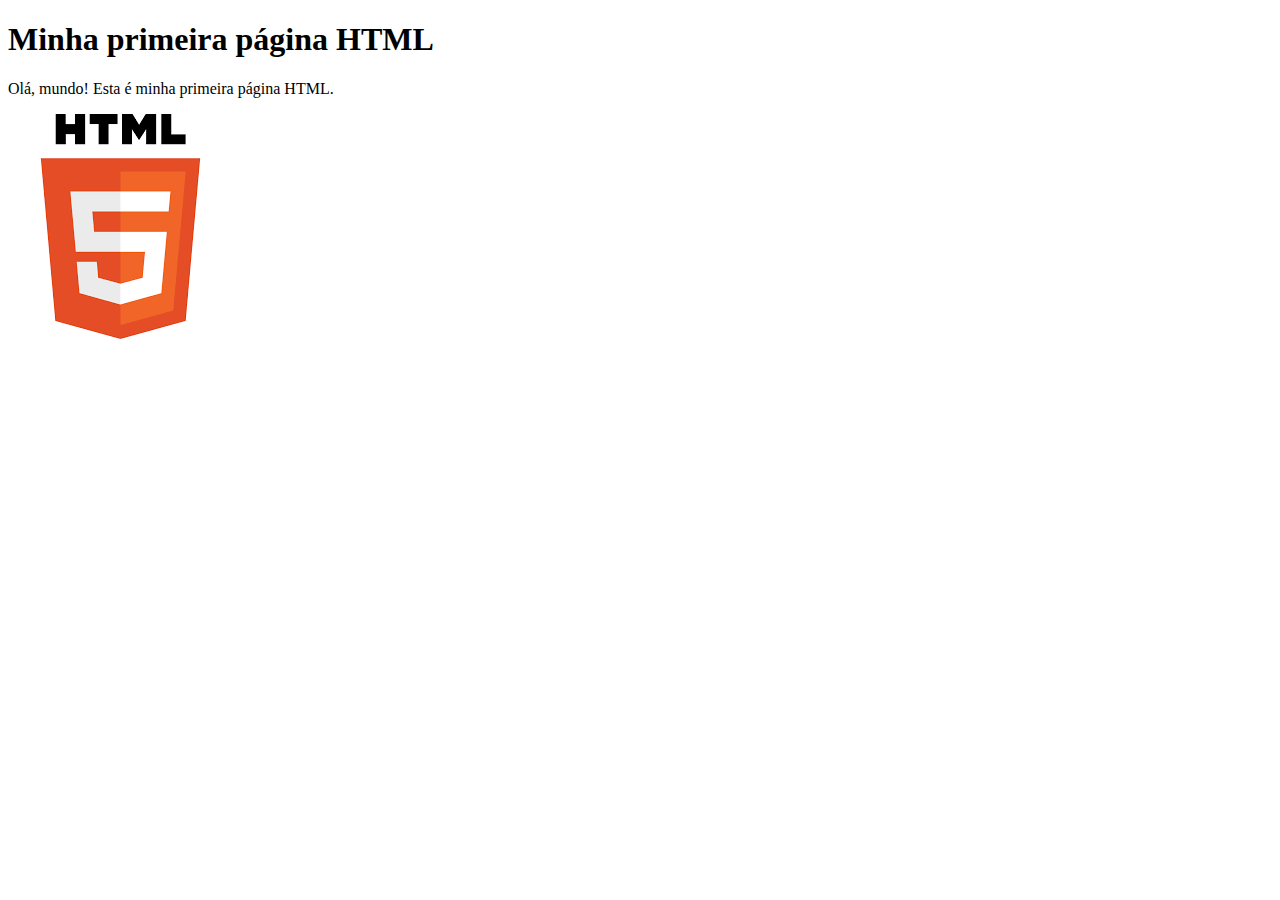
<file: aula1_html/index.html>
<!DOCTYPE html>
<html>
    <head>
        <title>Aula_HTML</title>
    </head>
    <body>
        <h1>Minha primeira página HTML</h1>
        <p>Olá, mundo! Esta é minha primeira página HTML.</p>
        <img src="html.png" ="Logo do HTML 5">
     </body>
</html>
</file>
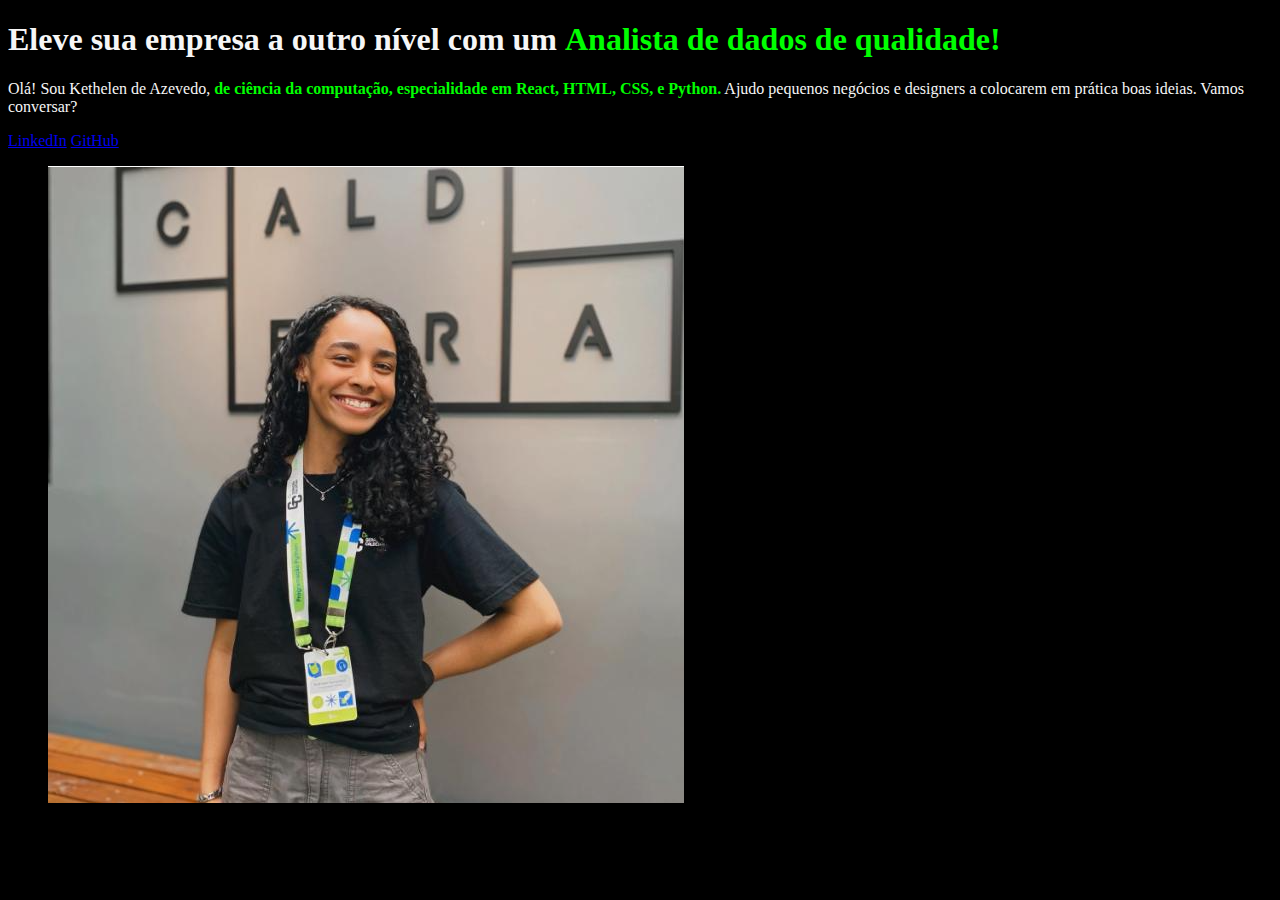
<file: aula2_figma/index.html>
<!DOCTYPE html>
<html lang="pt-br">
<head>
    <meta charset="UTF-8">
    <meta http-equiv="X-UA-Compatible" content="IE=edge">
    <meta name="viewport" content="width=device-width, initial-scale=1.0">
    <title>Portfolio</title>
    <link rel="stylesheet" href="style.css">
</head>
<body>
    <header></header>
    <main>
        <h1>Eleve sua empresa a outro nível com um <strong>Analista de dados de qualidade!</strong></h1>
        <p>Olá! Sou Kethelen de Azevedo, <strong>de ciência da computação, especialidade em React, HTML, CSS, e Python.</strong> 
        Ajudo pequenos negócios e designers a colocarem em prática boas ideias. Vamos conversar?</p>

        <a href="https://www.linkedin.com/in/kethelendeazevedo">LinkedIn</a>
        <a href="https://github.com/amisticaz">GitHub</a>
        <figure>
         <img src="imagem.png" alt="Foto da Kethelen de Azevedo no Instituto Caldeira">
        </figure>
        </main>
    <footer></footer>
</body>
</html>
</file>
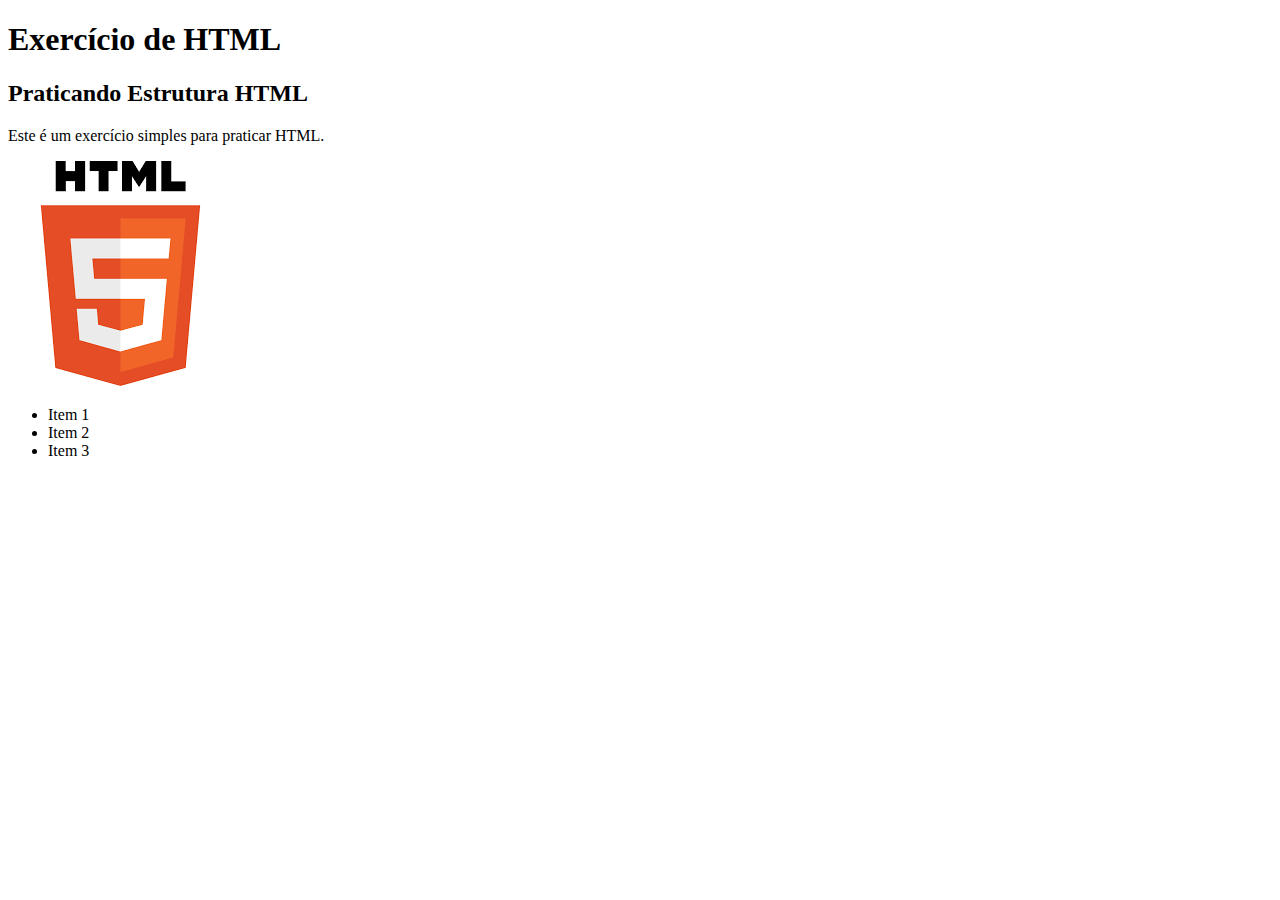
<file: aula1_html/exercicio.html>
<!DOCTYPE html>
 <html>
    <head>
        <title>Exercício HTML</title>
    </head>
    <body>
        <h1>Exercício de HTML</h1>
        <h2>Praticando Estrutura HTML</h2>
        <p>Este é um exercício simples para praticar HTML.</p>
        <img src="html.png" alt="Imagem de Exercício">
        <ul>
            <li>Item 1</li>
            <li>Item 2</li>
            <li>Item 3</li>
        </ul>
    </body>
</html>
</file>
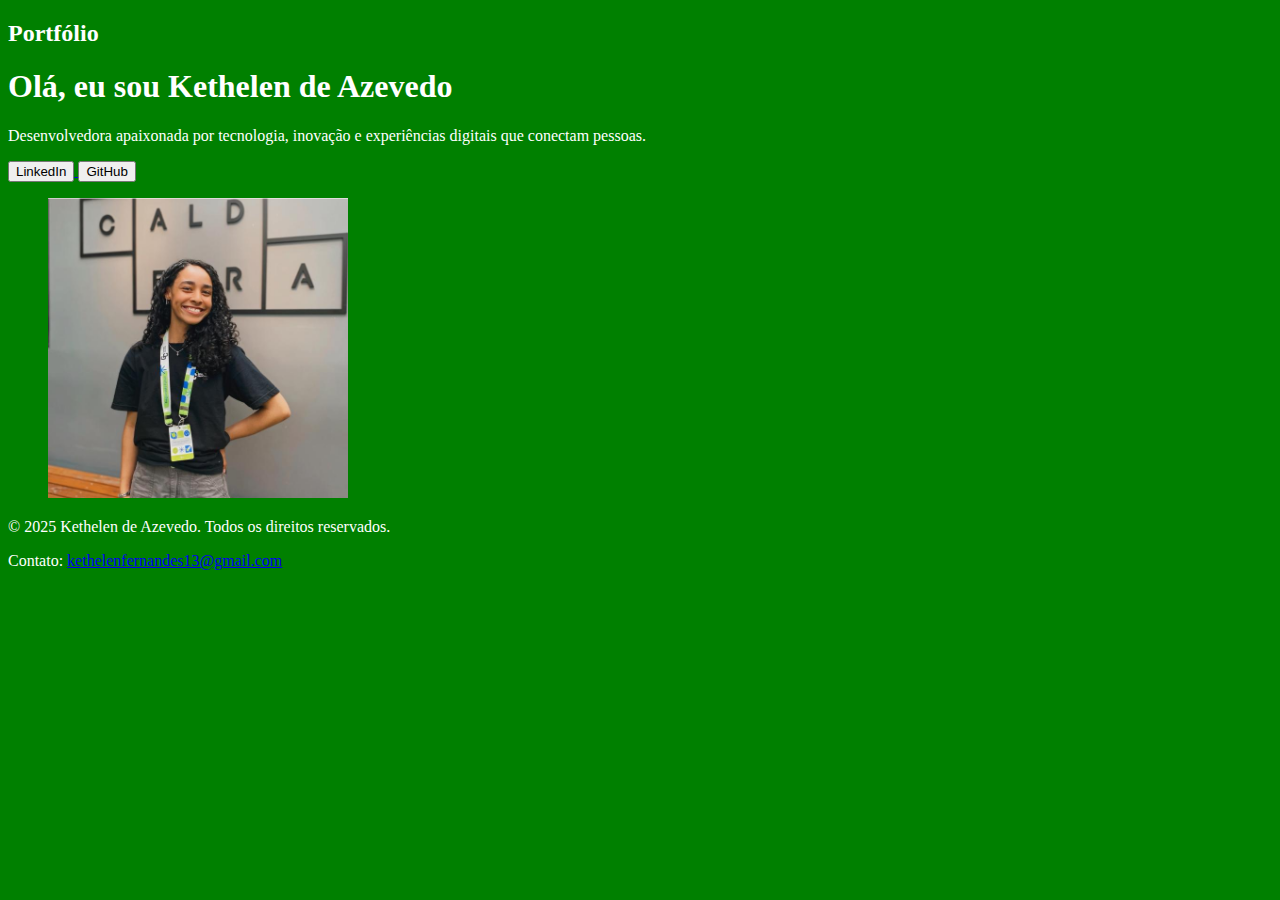
<file: exercicios_css_html/exercicio.html>
<!DOCTYPE html>
<html lang="pt-br">
<head>
  <meta charset="UTF-8">
  <meta http-equiv="X-UA-Compatible" content="IE=edge">
  <meta name="viewport" content="width=device-width, initial-scale=1.0">
  <title>Portfólio de Kethelen</title>
  <link rel="stylesheet" href="style.css">
</head>
<body>

  <!-- Cabeçalho com logotipo ou menu -->
  <header>
    <h2>Portfólio</h2>
    <!-- Você pode adicionar um menu aqui futuramente -->
  </header>

  <!-- Conteúdo principal -->
  <main>
    <h1>Olá, eu sou <strong>Kethelen de Azevedo</strong></h1>
    <p>Desenvolvedora apaixonada por tecnologia, inovação e experiências digitais que conectam pessoas.</p>

    <!-- Botões para redes sociais -->
    <a href="https://www.linkedin.com/in/kethelendeazevedo" target="_blank">
      <button>LinkedIn</button>
    </a>
    <a href="https://github.com/amisticaz" target="_blank">
      <button>GitHub</button>
    </a>

    <!-- Imagem da desenvolvedora -->
    <figure>
      <img src="./imagem.png" alt="Foto de Kethelen de Azevedo sorrindo em frente ao Instituto Caldeira" width="300">
    </figure>
  </main>

  <!-- Rodapé com informações de contato -->
  <footer>
    <p>© 2025 Kethelen de Azevedo. Todos os direitos reservados.</p>
    <p>Contato: <a href="mailto:kethelenfernandes13@gmail.com">kethelenfernandes13@gmail.com</a></p>
  </footer>

</body>
</html>
</file>
<file: aula2_figma/style.css>
body {
    background-color: #000000;
    color: #F6F6F6;
}

strong {
    color: 	#00ff00;
}
</file>
<file: exercicios_css_html/style.css>
body {
     background-color: #008000;
     color: white;
h1 {
    color: white;

button {
    background-color: green;
    color: white;

}
 }
    }
</file>
